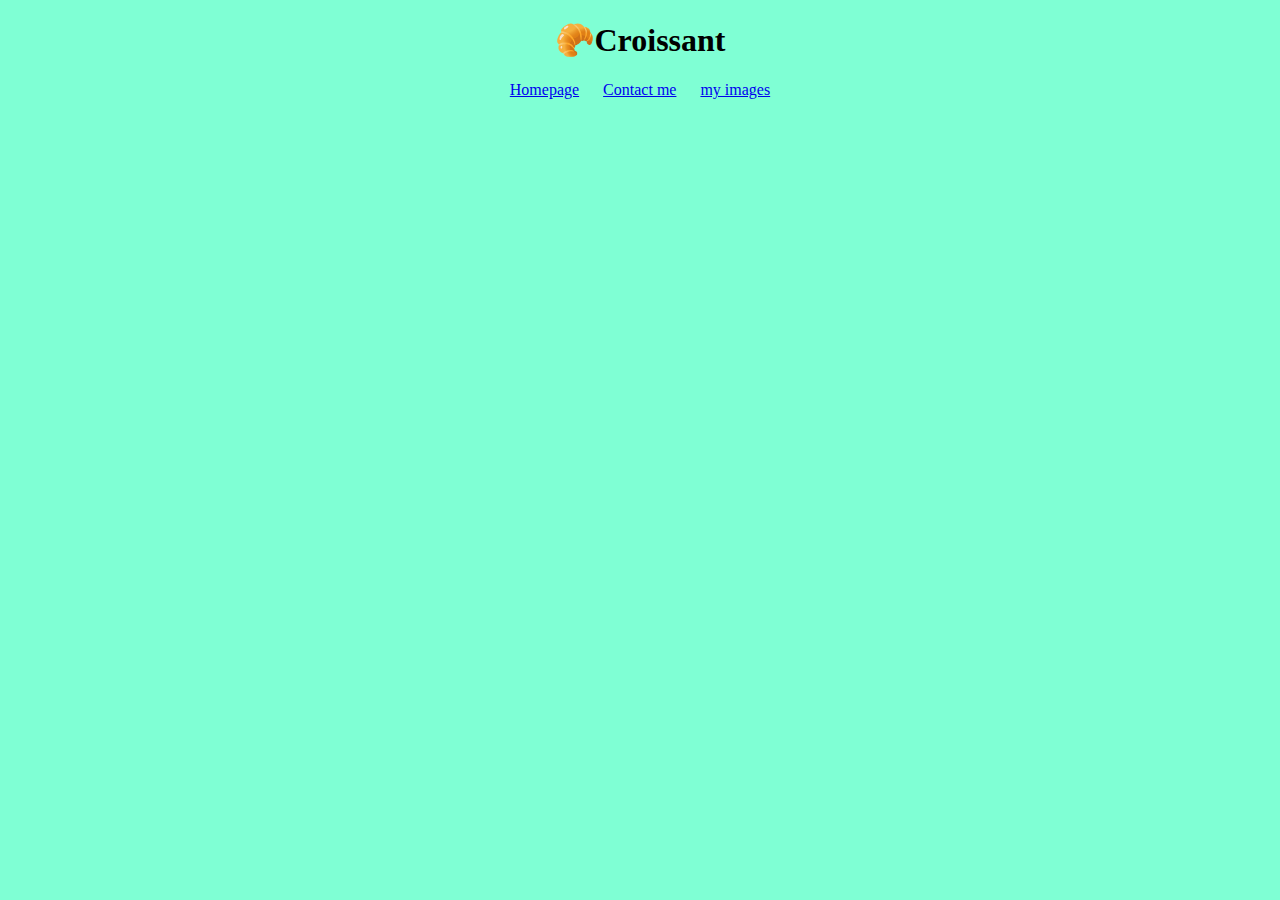
<file: index.html>
<!DOCTYPE html>
<html lang="en">
  <head>
    <meta charset="UTF-8" />
    <meta http-equiv="X-UA-Compatible" content="IE=edge" />
    <meta name="description" content="The most delicious Croissant in town" />
    <link rel="stylesheet" href="/css/styles.css" />
    <title>The best snack in Nigeria-Croissant-Croissant.com</title>
  </head>
  <body>
    <h1>🥐Croissant</h1>
    <p></p>
    <footer>
      <a href="/" title="Homr">Homepage</a>
      <a href="/contact.html" title="Contact Croissant.com">Contact me</a>
      <a href="/photo.html" title="croissant-photo">my images</a>
    </footer>
  </body>
</html>
</file>
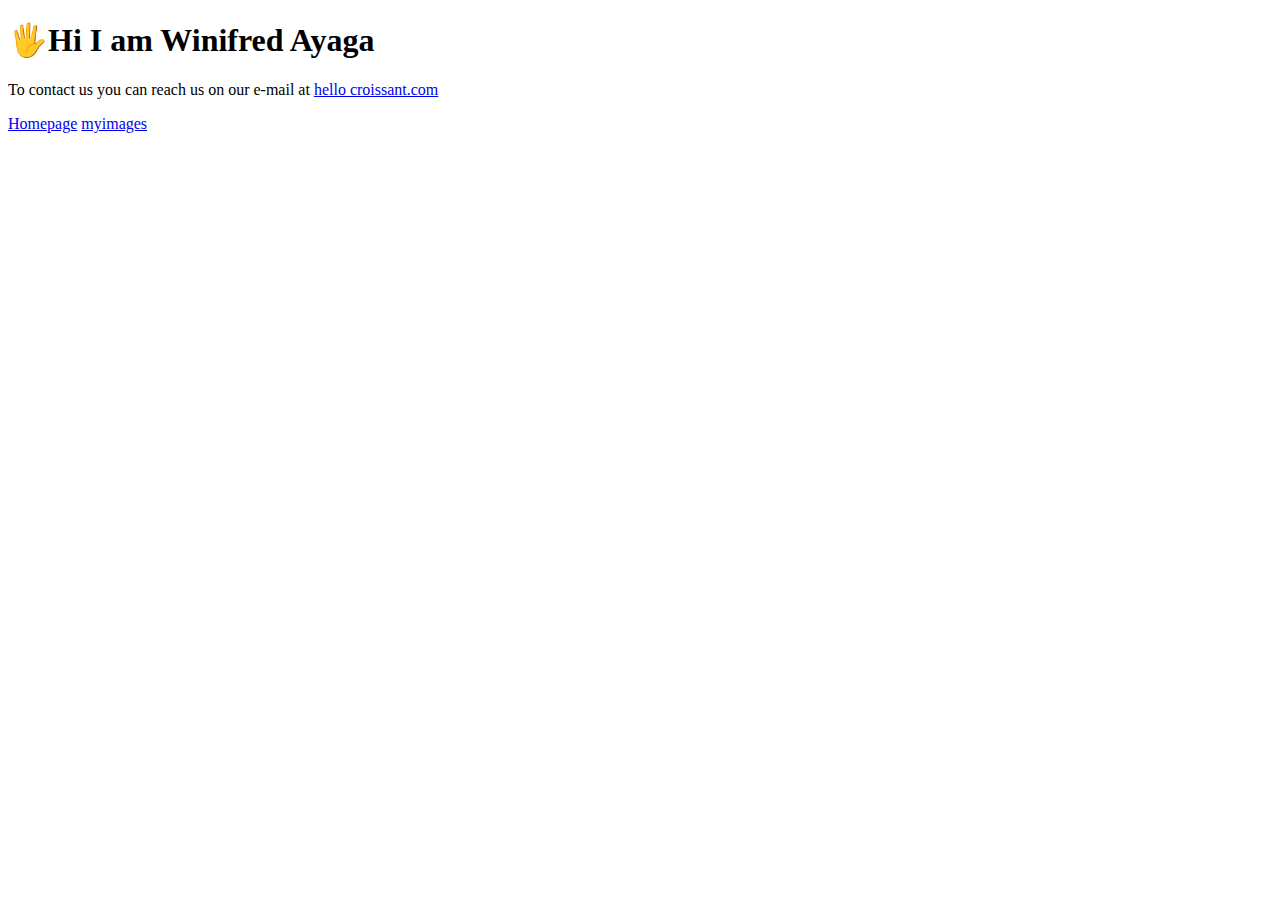
<file: contact.html>
<!DOCTYPE html>
<html lang="en">
  <head>
    <meta charset="UTF-8" />
    <meta http-equiv="X-UA-Compatible" content="IE=edge" />
    <meta name="description" content="Contact us on Croissant.com to learn more
    about our delicious Home made Croissant>
    <link rel="stylesheet" href="css/styles.css" />
    <title>Contact us-Croissant.com</title>
  </head>
  <body>
    <h1>🖐Hi I am Winifred Ayaga</h1>
    <p>
      To contact us you can reach us on our e-mail at
      <a href="winifreddoom@gmail.com" title="contact us e-mail">
        hello croissant.com
      </a>
    </p>
    <footer>
      <a href="/" title="Home">Homepage</a>
      <a href="/photo.html" title="Croissant-photo">myimages</a>
    </footer>
  </body>
</html>
</file>
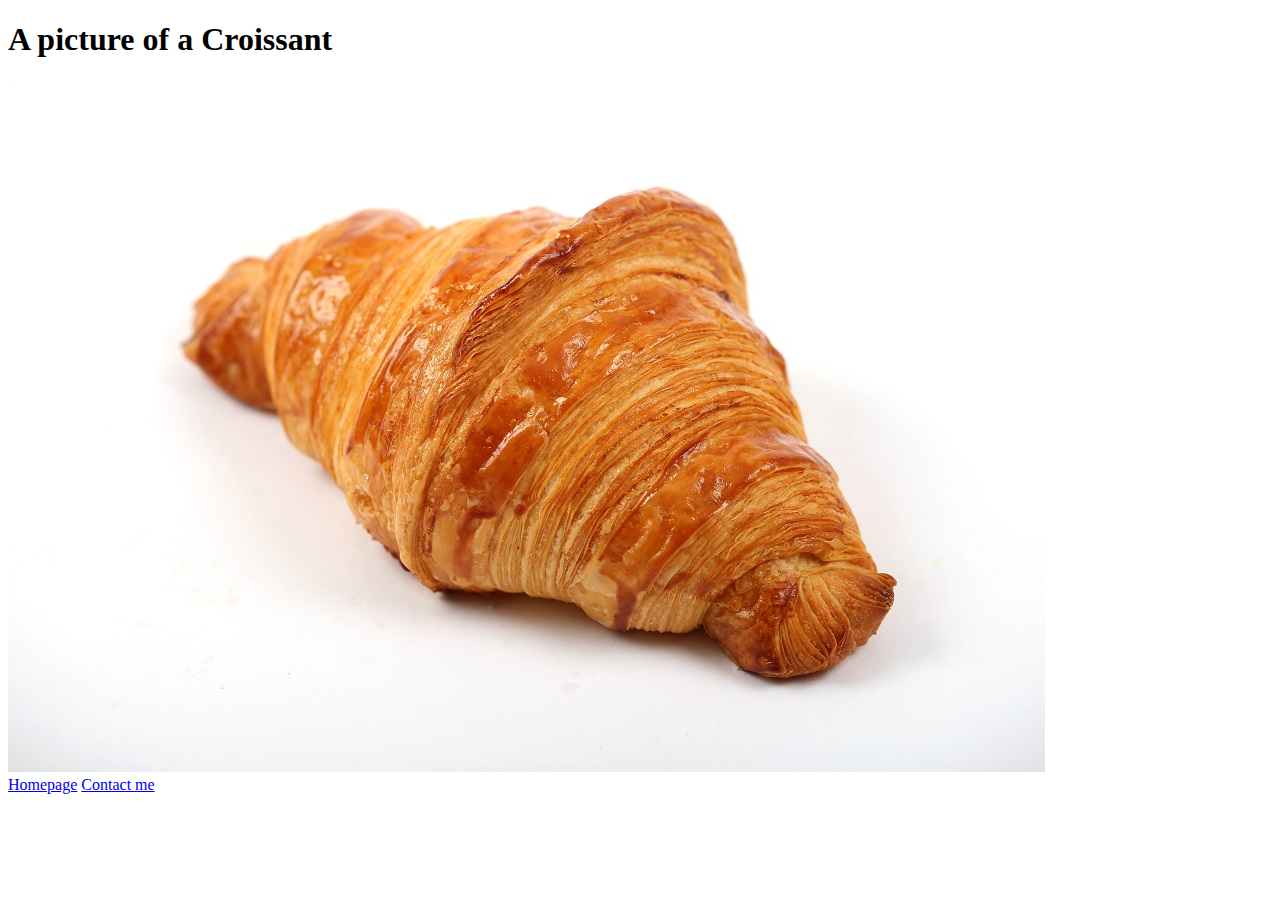
<file: photo.html>
<!DOCTYPE html>
<html lang="en">
  <head>
    <meta charset="UTF-8" />
    <meta http-equiv="X-UA-Compatible" content="IE=edge" />
    <meta name="description" content="view a beautiful picture of a Homa made
    Croissant>
    <link rel="stylesheet" href="/css/styles.css" />
    <title>Buttery Croissant-Croissant.com</title>
  </head>
  <body>
    <h1>A picture of a Croissant</h1>
    <img
      src="/images/butter-croissant-.jpg"
      alt="yummy-Croissant snack"
      class="croissant-photo"
    />
    <footer>
      <a href="/">Homepage</a>
      <a href="/contact.html">Contact me</a>
    </footer>
  </body>
</html>
</file>
<file: css/styles.css>
body {
  background-color: aquamarine;
}

h1 {
  text-align: center;
}

p {
  text-align: center;
}

footer {
  text-align: center;
}

footer a {
  margin: 0 10px;
}

croissant-photo {
  max-width: 100%;
  border-radius: 10px;
  display: block;
  margin-top: 30px auto;
}
</file>
